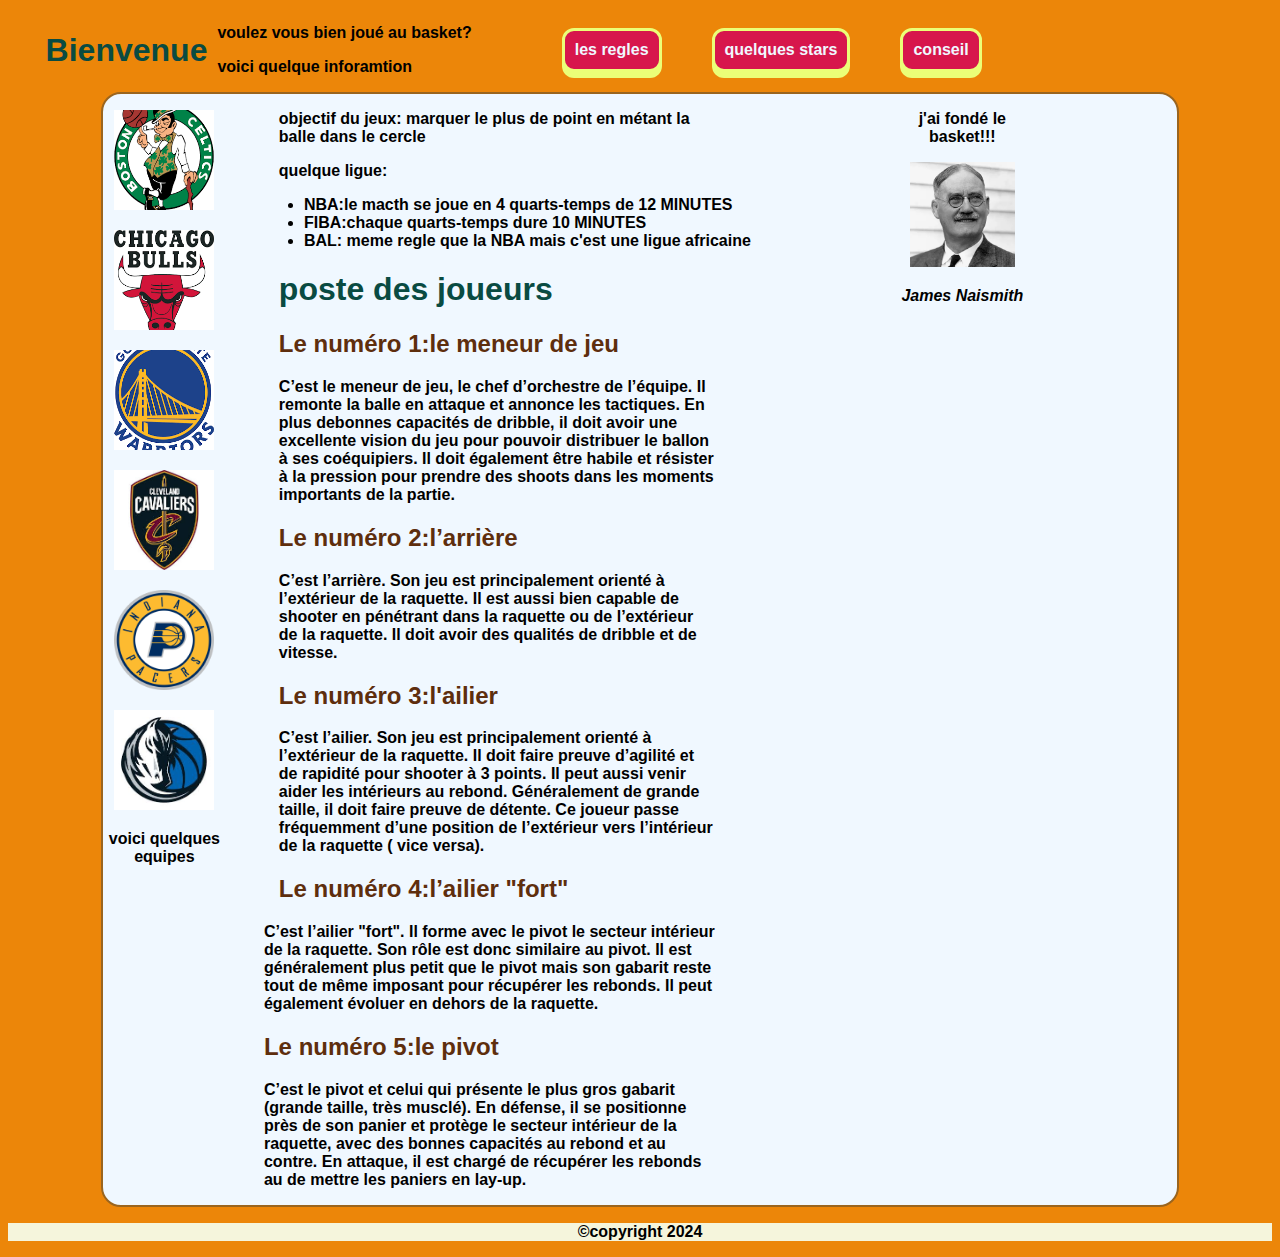
<file: index.html>
<!doctype html>
<html>

<head>
    <meta charest="UTF-8">
    <title>Mini site basket </title>
    <link rel="stylesheet" type="text/css" href="style.css" />

</head>

<body>
    <div class="header">
        <h1>Bienvenue </h1>
        <div class="text">
            <p>voulez vous bien joué au basket?</p>
            <p>voici quelque inforamtion</p>
        </div>

        <div class="menu">
            <ul>

                <ol><a href="regle.html">les regles</a></ol>

                <ol><a href="star.html">quelques stars</a></ol>
                <ol><a href="conseil.html">conseil</a></ol>

            </ul>
        </div>

    </div>
    <div class="content">
        <div class="image1">
            <p><img src="image/celtics.png" width="100" height="100"></p>
            <p><img src="image/chicago.png" width="100" height="100"></p>
            <p><img src="image/golden.png" width="100" height="100"></p>
            <p><img src="image/cavaliers.jpeg" width="100" height="100"></p>
            <p><img src="image/indiana-pacers-logo-1.png" width="100" height="100"></p>
            <p><img src="image/dallas.jpeg" width="100" height="100"></p>

            <p>voici quelques equipes</p>


        </div>
        <div class="section">
            <p>j'ai fondé le basket!!!
            <p>
                <img src="image/jams.webp">
            <p><i> James Naismith</i></p>
        </div>
        <div class="article">
            <p>objectif du jeux: marquer le plus de point en métant la balle dans le cercle </p>
            <p>quelque ligue:</p>
            <ul>
                <li>NBA:le macth se joue en 4 quarts-temps de 12 MINUTES</li>
                <li>FIBA:chaque quarts-temps dure 10 MINUTES </li>
                <li>BAL: meme regle que la NBA mais c'est une ligue africaine</li>
            </ul>

            <h1>poste des joueurs</h1>
            <h2>Le numéro 1:le meneur de jeu</h2>
            <p>C’est le meneur de jeu, le chef d’orchestre de l’équipe. Il
                remonte la balle en attaque et annonce les tactiques. En plus debonnes capacités de dribble, il doit
                avoir une excellente vision
                du jeu pour pouvoir distribuer le ballon à ses coéquipiers. Il doit
                également être habile et résister à la pression pour prendre des
                shoots dans les moments importants de la partie.</p>
            <h2>Le numéro 2:l’arrière</h2>
            <p>C’est l’arrière. Son jeu est principalement orienté à l’extérieur
                de la raquette. Il est aussi bien capable de shooter en pénétrant
                dans la raquette ou de l’extérieur de la raquette. Il doit avoir
                des qualités de dribble et de vitesse.</p>
            <h2>Le numéro 3:l'ailier</h2>
            <p>C’est l’ailier. Son jeu est principalement orienté à l’extérieur de
                la raquette. Il doit faire preuve d’agilité et de rapidité pour
                shooter à 3 points. Il peut aussi venir aider les intérieurs au
                rebond. Généralement de grande taille, il doit faire preuve de
                détente. Ce joueur passe fréquemment d’une position de
                l’extérieur vers l’intérieur de la raquette ( vice versa).</p>
            <h2> Le numéro 4:l’ailier "fort"</h2>
            <p>C’est l’ailier "fort". Il forme avec le pivot le secteur intérieur de
                la raquette. Son rôle est donc similaire au pivot. Il est
                généralement plus petit que le pivot mais son gabarit reste tout
                de même imposant pour récupérer les rebonds. Il peut
                également évoluer en dehors de la raquette.</p>
            <h2>Le numéro 5:le pivot</h2>
            <p>C’est le pivot et celui qui présente le plus gros gabarit (grande
                taille, très musclé). En défense, il se positionne près de son
                panier et protège le secteur intérieur de la raquette, avec des
                bonnes capacités au rebond et au contre. En attaque, il est
                chargé de récupérer les rebonds au de mettre les paniers en
                lay-up.</p>

        </div>


    </div>
    <div class="footer">
        <p>©copyright 2024</p>
    </div>
</body>

</html>
</file>
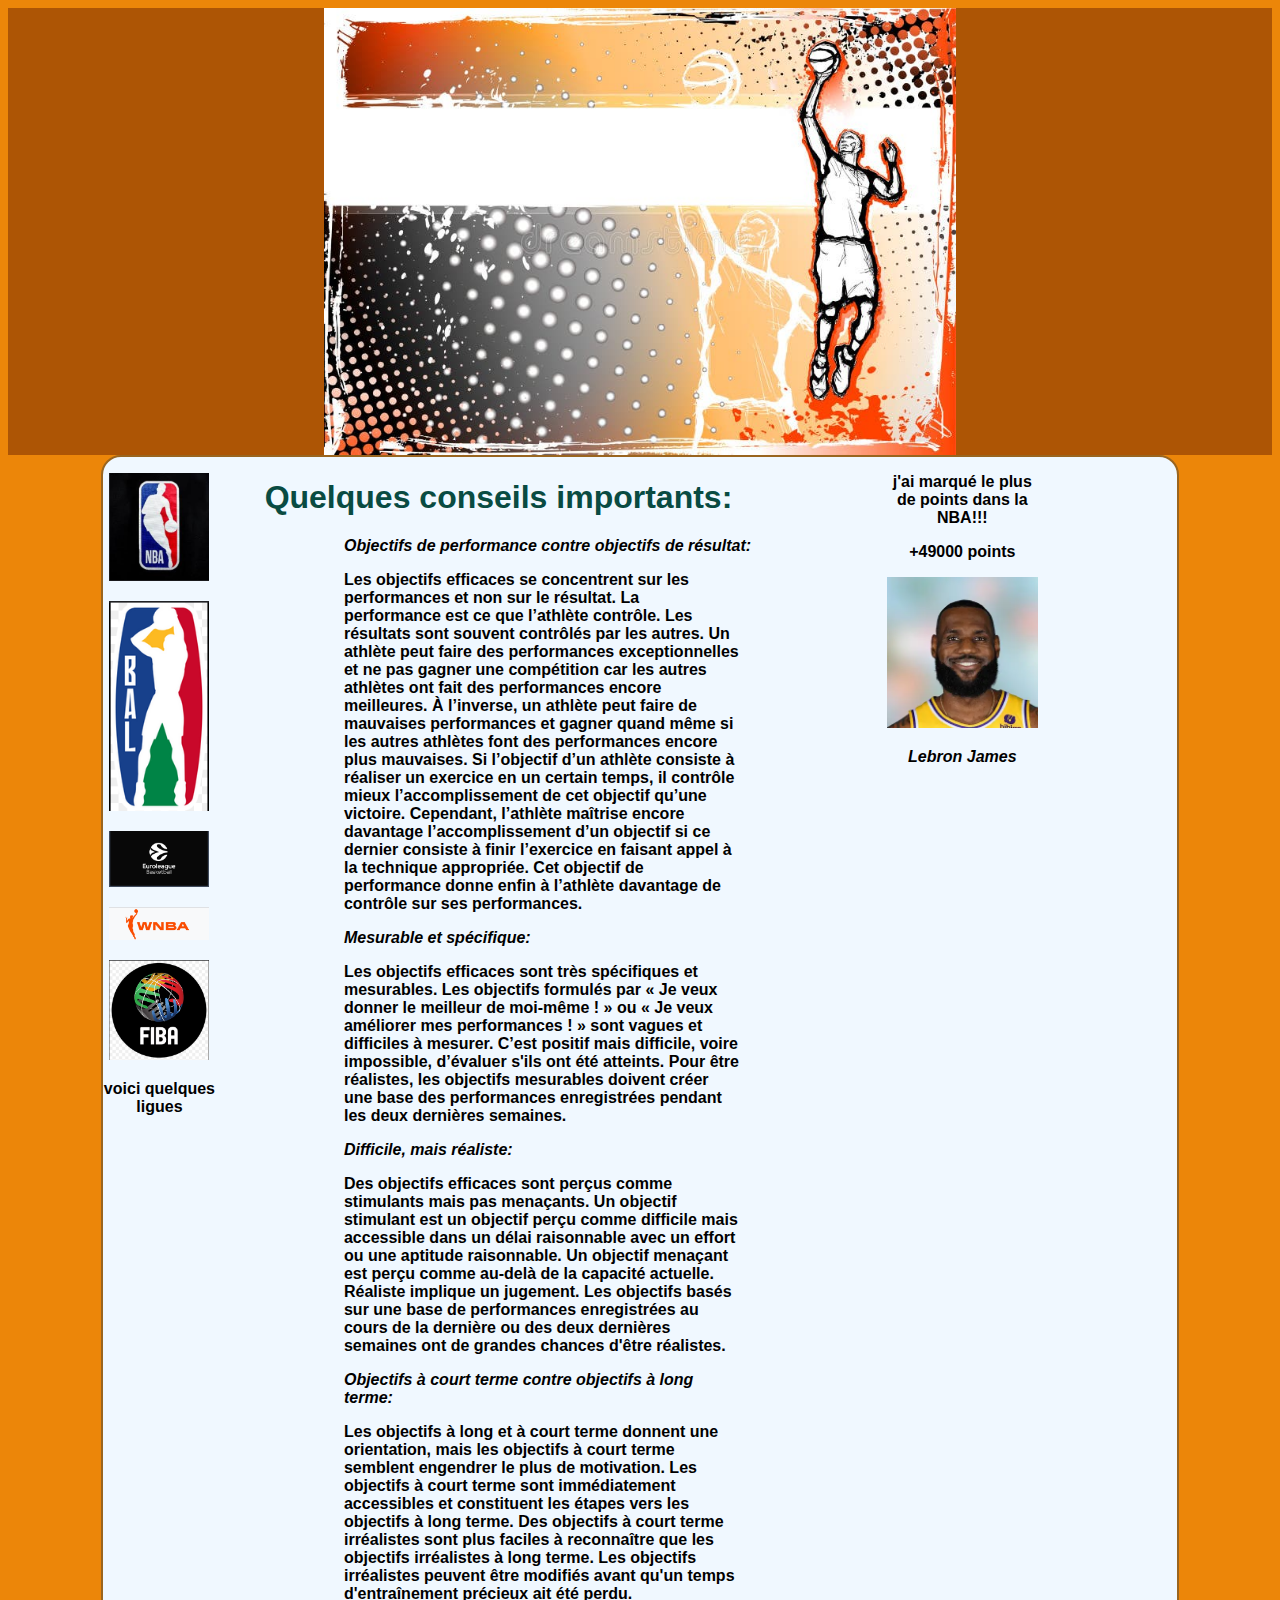
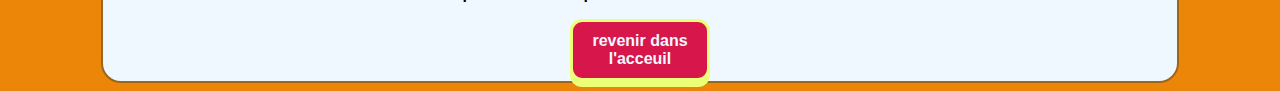
<file: conseil.html>
<!doctype html>
<html>

<head>
    <meta charest="UTF-8">
    <title>conseil </title>
    <link rel="stylesheet" type="text/css" href="style.css" />



</head>

<body>
    <div class="wallp">
        <img src="image/baskground.jpg" width="50%" height="40%">
    </div>
    <div class="content">
        <div class="image1">
            <p><img src="image/NBA.png" width="100"></p>
            <p><img src="image/bal.png" width="100"></p>
            <p><img src="image/euro.png" width="100"></p>
            <p><img src="image/wnba.png" width="100"></p>
            <p><img src="image/fiba.png" width="100"></p>
            <p>voici quelques ligues</p>


        </div>
        <div class="section">
            <p>j'ai marqué le plus de points dans la NBA!!!
            <p>
            <p>+49000 points</p>
            <img src="image/lebjames.webp">
            <p><i>Lebron James</i></p>
        </div>

        <div class="article">
            <h1> Quelques conseils importants:</h1>
            <ul>
                <ol><i>Objectifs de performance contre objectifs de résultat:</i></p>
                    <p>Les objectifs efficaces se concentrent sur les performances et non sur le résultat. La
                        performance est
                        ce que l’athlète contrôle. Les résultats sont souvent contrôlés par les autres. Un athlète peut
                        faire des
                        performances exceptionnelles et ne pas gagner une compétition car les autres athlètes ont fait
                        des
                        performances encore meilleures. À l’inverse, un athlète peut faire de mauvaises performances et
                        gagner quand même si les autres athlètes font des performances encore plus mauvaises. Si
                        l’objectif
                        d’un athlète consiste à réaliser un exercice en un certain temps, il contrôle mieux
                        l’accomplissement
                        de cet objectif qu’une victoire. Cependant, l’athlète maîtrise encore davantage
                        l’accomplissement d’un
                        objectif si ce dernier consiste à finir l’exercice en faisant appel à la technique appropriée.
                        Cet objectif
                        de performance donne enfin à l’athlète davantage de contrôle sur ses performances.</p>
                </ol>

                <ol>
                    <p><i>Mesurable et spécifique:</i></p>
                    <p>Les objectifs efficaces sont très spécifiques et mesurables. Les objectifs formulés par « Je veux
                        donner le meilleur de moi-même ! » ou « Je veux améliorer mes performances ! » sont vagues et
                        difficiles à mesurer. C’est positif mais difficile, voire impossible, d’évaluer s'ils ont été
                        atteints. Pour
                        être réalistes, les objectifs mesurables doivent créer une base des performances enregistrées
                        pendant les deux dernières semaines.</p>
                </ol>

                <ol>
                    <p><i>Difficile, mais réaliste:</i></p>
                    <p>Des objectifs efficaces sont perçus comme stimulants mais pas menaçants. Un objectif stimulant
                        est
                        un objectif perçu comme difficile mais accessible dans un délai raisonnable avec un effort ou
                        une
                        aptitude raisonnable. Un objectif menaçant est perçu comme au-delà de la capacité actuelle.
                        Réaliste
                        implique un jugement. Les objectifs basés sur une base de performances enregistrées au cours de
                        la
                        dernière ou des deux dernières semaines ont de grandes chances d'être réalistes.</p>
                </ol>

                <ol>
                    <p><i>Objectifs à court terme contre objectifs à long terme:</i></p>
                    <p>Les objectifs à long et à court terme donnent une orientation, mais les objectifs à court terme
                        semblent engendrer le plus de motivation. Les objectifs à court terme sont immédiatement
                        accessibles et constituent les étapes vers les objectifs à long terme. Des objectifs à court
                        terme
                        irréalistes sont plus faciles à reconnaître que les objectifs irréalistes à long terme. Les
                        objectifs
                        irréalistes peuvent être modifiés avant qu'un temps d'entraînement précieux ait été perdu.</p>
                </ol>
            </ul>
        </div>
        <div class="link">
            <a href="index.html">revenir dans l'acceuil</a>
        </div>


    </div>
</body>

</html>
</file>
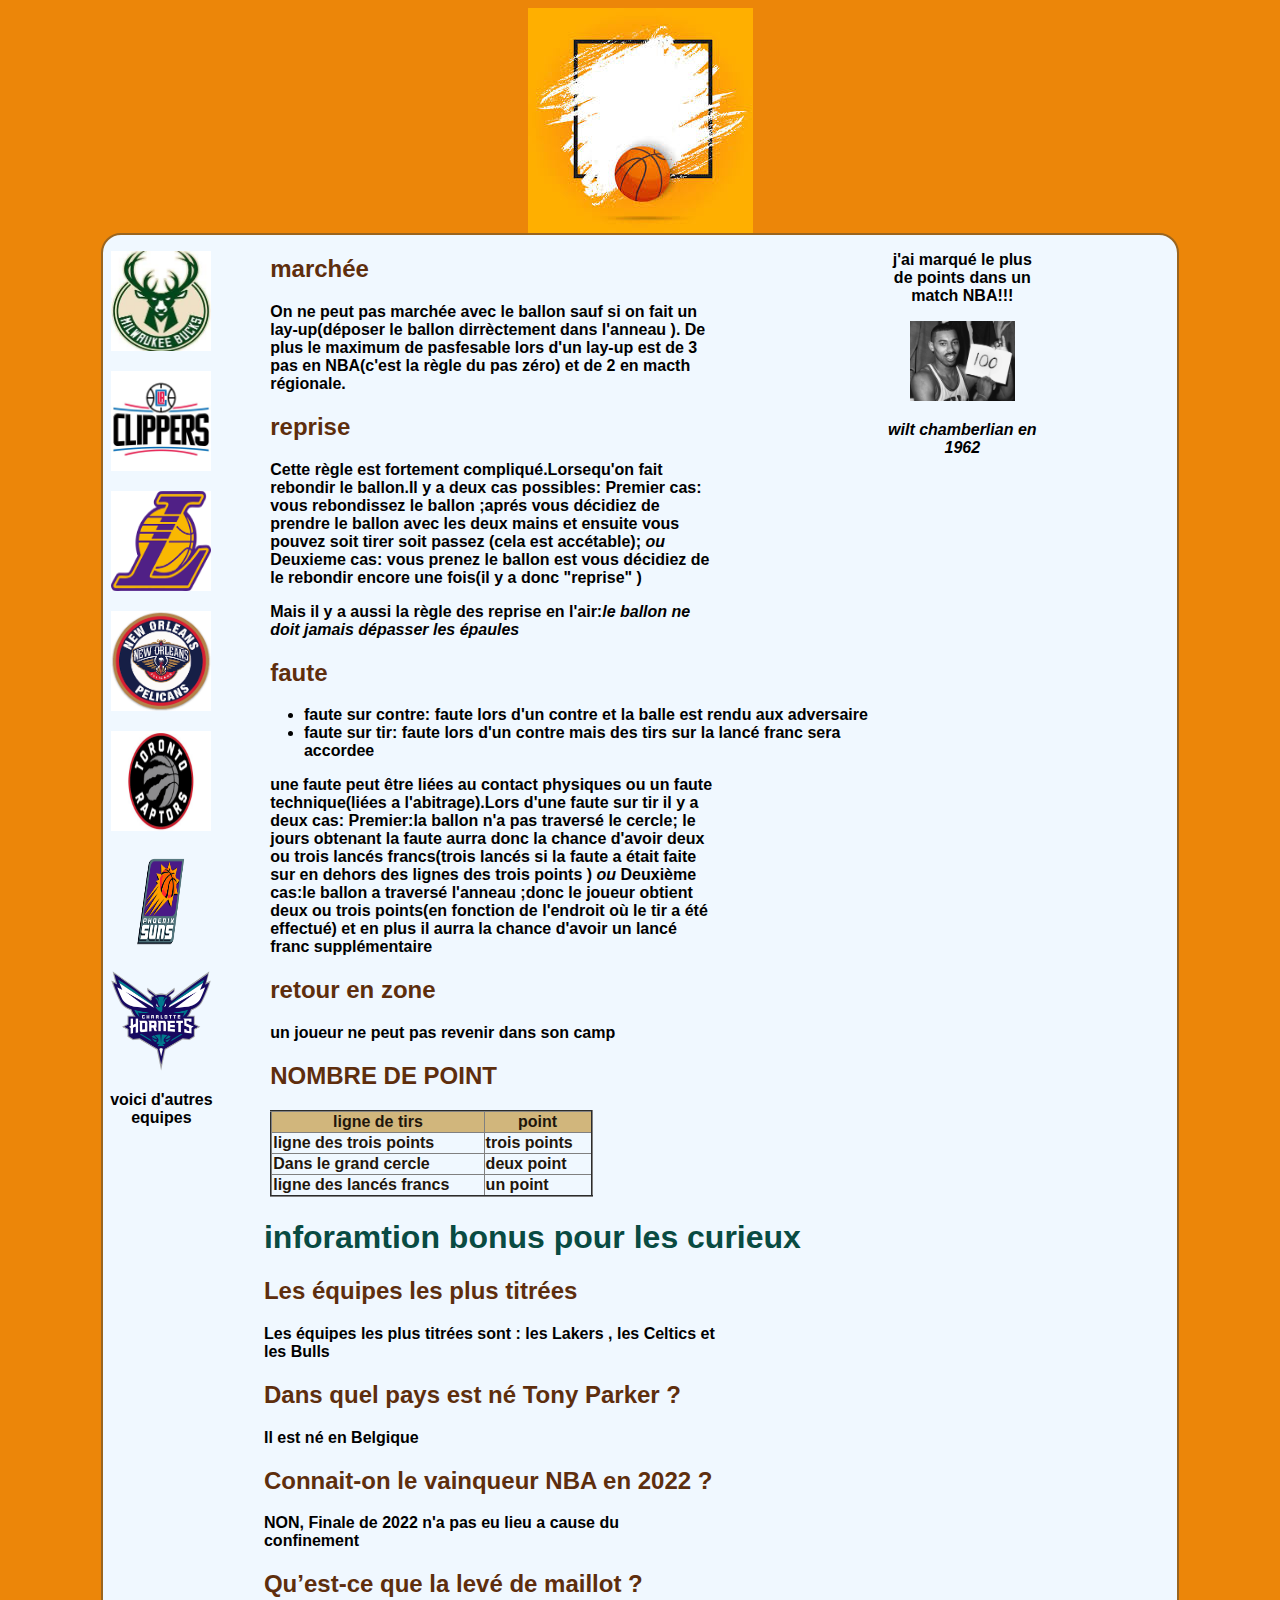
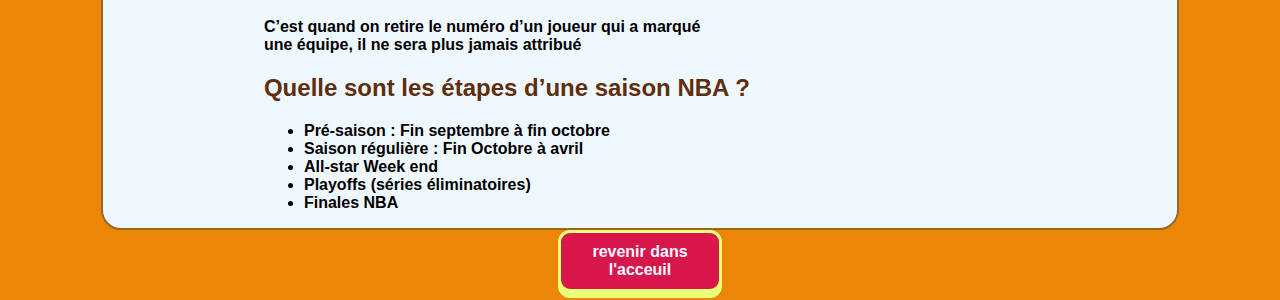
<file: regle.html>
<!doctype html>
<html>

<head>
    <meta charest="UTF-8">
    <title>regle </title>
    <link rel="stylesheet" type="text/css" href="style.css" />
</head>

<body>
    <div class="header">
        <img src="image/wallp2.jpeg">
    </div>
    <div class="content">
        <div class="section">
            <p>j'ai marqué le plus de points dans un match NBA!!!
            <p>
                <img src="image/Wilt.jpeg">
            <p><i>wilt chamberlian en 1962</i></p>
        </div>
        <div class="image1">
            <p><img src="image/bucks.jpeg" width="100" height="100"></p>
            <p><img src="image/clippers.jpg" width="100" height="100"></p>
            <p><img src="image/lackers.png" width="100" height="100"></p>
            <p><img src="image/pellicans.png" width="100" height="100"></p>
            <p><img src="image/raptors.jpg" width="100" height="100"></p>
            <p><img src="image/sun.png" width="100" height="100"></p>
            <p><img src="image/hornets.png" width="100" height="100"></p>
            <p>voici d'autres equipes</p>


        </div>
        <div class="article">
            <h2>marchée</h2>
            <p>On ne peut pas marchée avec le ballon sauf si on fait un lay-up(déposer le ballon dirrèctement dans
                l'anneau ).
                De plus le maximum de pasfesable lors d'un lay-up est de 3 pas en NBA(c'est la règle du pas zéro) et de
                2 en macth régionale.</p>


            <h2>reprise</h2>
            <p>Cette règle est fortement compliqué.Lorsequ'on fait rebondir le ballon.Il y a deux cas possibles:
                <b>Premier cas</b>: vous rebondissez le ballon ;aprés vous décidiez de prendre le ballon avec les deux
                mains et ensuite vous pouvez soit tirer soit passez (cela est accétable); <i>ou</i>
                <b>Deuxieme cas</b>: vous prenez le ballon est vous décidiez de le rebondir encore une fois(il y a donc
                "reprise" )
            </p>
            <p>Mais il y a aussi la règle des reprise en l'air:<i>le ballon ne doit jamais dépasser les épaules</i></p>
            <h2>faute</h2>
            <ul>
                <li>faute sur contre: faute lors d'un contre et la balle est rendu aux adversaire</li>
                <li>faute sur tir: faute lors d'un contre mais des tirs sur la lancé franc sera accordee</li>
            </ul>
            <p>une faute peut être liées au contact physiques ou un faute technique(liées a l'abitrage).Lors d'une faute
                sur tir il y a deux cas:
                <b>Premier</b>:la ballon n'a pas traversé le cercle; le jours obtenant la faute aurra donc
                la chance d'avoir deux ou trois lancés francs(trois lancés si la faute a était faite sur en dehors des
                lignes des trois points )
                <i>ou</i> <b>Deuxième cas</b>:le ballon a traversé l'anneau ;donc le joueur obtient deux ou trois
                points(en fonction de l'endroit où le tir a été effectué)
                et en plus il aurra la chance d'avoir un lancé franc supplémentaire
            </p>
            <h2>retour en zone</h2>
            <p>un joueur ne peut pas revenir dans son camp</p>
            <h2>NOMBRE DE POINT</h2>
            <Table width="50%" border="2">

                <style>
                    table {
                        border-collapse: collapse;
                    }

                    th {
                        background-color: rgb(209, 182, 124)
                    }

                    tr,
                    td {
                        color: rgb(31, 22, 12);
                    }
                </style>
                <tr>
                    <th>ligne de tirs</th>
                    <th>point</th>
                </tr>
                <tr>
                    <td>ligne des trois points</td>
                    <td>trois points</td>
                </tr>
                <tr>
                    <td>Dans le grand cercle </td>
                    <td>deux point</td>
                </tr>
                <tr>
                    <td>ligne des lancés francs</td>
                    <td>un point</td>
                </tr>
            </Table>



            <h1>inforamtion bonus pour les curieux</h1>
            <h2>Les équipes les plus titrées</h2>
            <p> Les équipes les plus titrées sont : les Lakers , les Celtics et les Bulls</p>
            <h2>Dans quel pays est né Tony Parker ?</h2>
            <p> Il est né en Belgique</p>
            <h2>Connait-on le vainqueur NBA en 2022 ?</h2>
            <p>NON, Finale de 2022 n'a pas eu lieu a cause du confinement</p>
            <h2>Qu’est-ce que la levé de maillot ?</h2>
            <p>C’est quand on retire le numéro d’un joueur qui a marqué une équipe, il ne sera plus jamais attribué</p>
            <h2>Quelle sont les étapes d’une saison NBA ?</h2>



            <ul>
                <li>Pré-saison : Fin septembre à fin octobre</li>
                <li>Saison régulière : Fin Octobre à avril</li>
                <li>All-star Week end</li>
                <li>Playoffs (séries éliminatoires)</li>
                <li>Finales NBA</li>
            </ul>
        </div>
    </div>
    <div class="link">
        <a href="index.html"> revenir dans l'acceuil </a>
    </div>
</body>

</html>
</file>
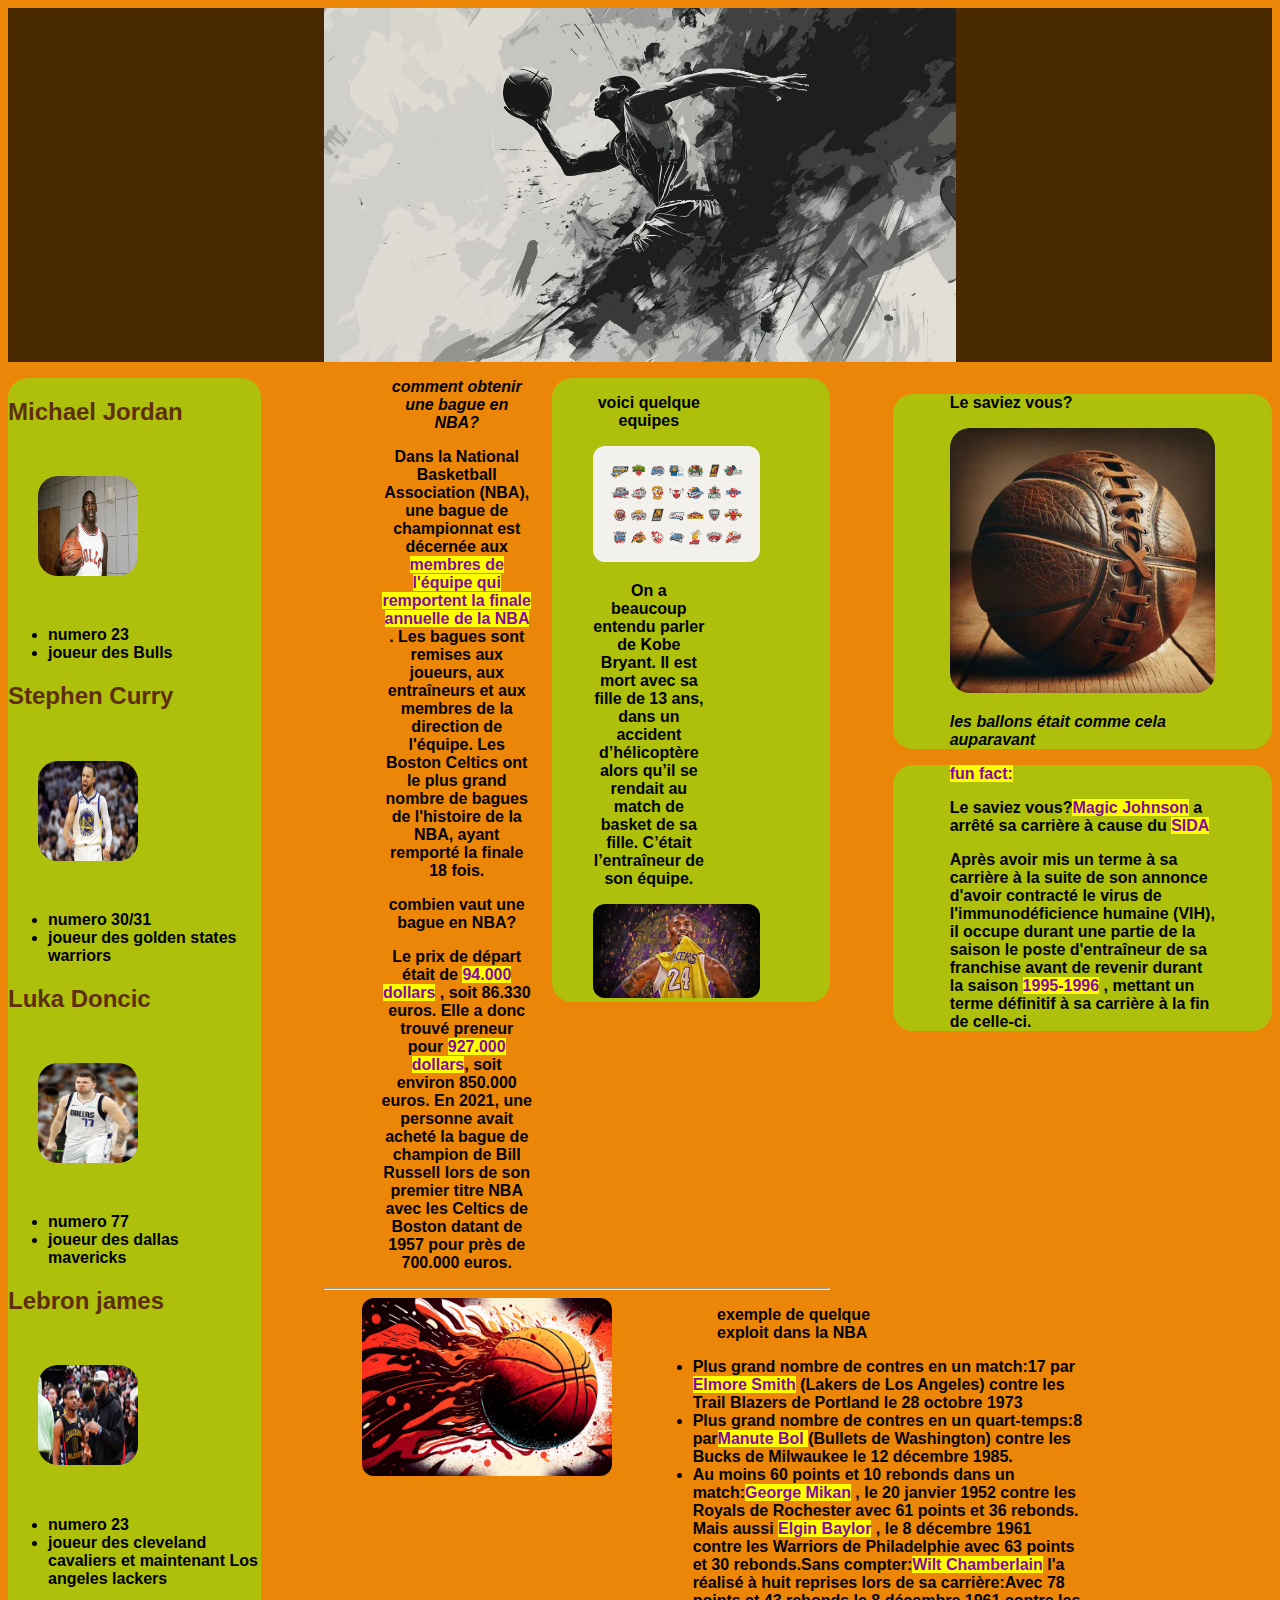
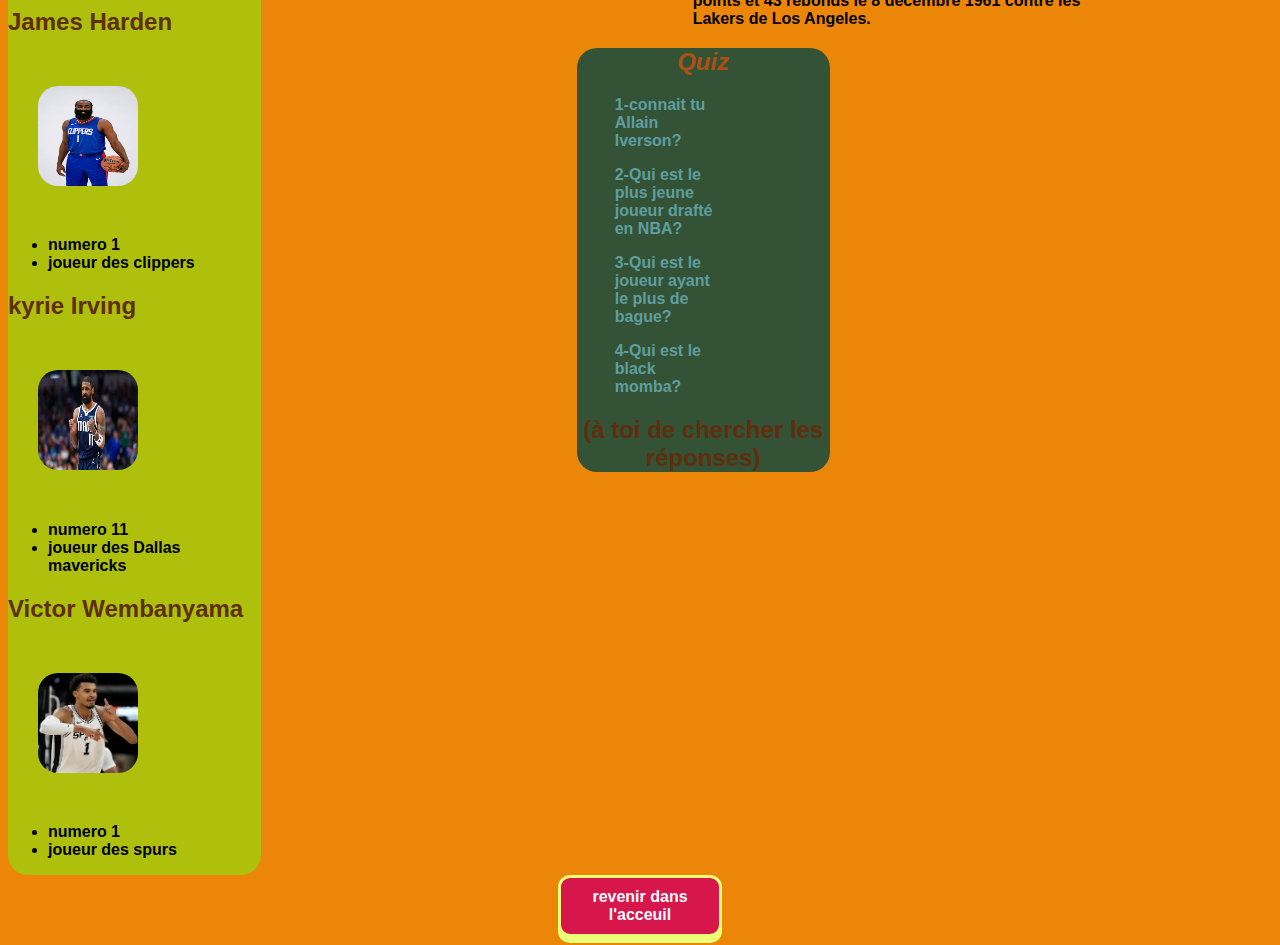
<file: star.html>
<!doctype html>
<html>

<head>
    <meta charest="UTF-8">
    <title>star </title>
    <link rel="stylesheet" type="text/css" href="style.css" />
</head>

<body>
    <div class="wallp3">
        <img src="image/wallp3.jpg" width="50%" height="40%">
    </div>
    <div>
        <div class="star3">
            <div class="ballon">
                <p>Le saviez vous?</p>
                <img src="image/ancienball.jpg">
                <p><i>les ballons était comme cela auparavant </i></p>
            </div>

            <div class="fun">
                <p><b><mark>fun fact:</mark></b></p>
                <p>Le saviez vous?<mark>Magic Johnson</mark> a arrêté sa carrière à cause du <mark>SIDA</mark></p>
                <p>Après avoir mis un terme à sa carrière à la suite de son annonce d'avoir
                    contracté le virus de l'immunodéficience humaine (VIH), il occupe durant une partie de la saison le
                    poste d'entraîneur de sa franchise avant de revenir durant la saison <mark>1995-1996</mark> ,
                    mettant
                    un terme définitif à sa carrière à la fin de celle-ci.</p>
            </div>
        </div>


        <div class="star2">
            <h2>Michael Jordan</h2>
            <img src="image/jordan.jpg" width="100" height="100">
            <ul>
                <li>numero 23</li>
                <li>joueur des Bulls</li>
            </ul>

            <h2>Stephen Curry</h2>
            <img src="image/curry.jpg" width="100" height="100">
            <uL>
                <li>numero 30/31</li>
                <li>joueur des golden states warriors</li>
            </uL>

            <h2>Luka Doncic</h2>
            <img src="image/luka.jpg" width="100" height="100">
            <ul>
                <li>numero 77</li>
                <li>joueur des dallas mavericks </li>
            </ul>

            <h2>Lebron james</h2>
            <img src="image/lebron.jpg" width="100" height="100">
            <ul>
                <li>numero 23</li>
                <li>joueur des cleveland cavaliers et maintenant Los angeles lackers</li>
            </ul>
            <h2>James Harden</h2>
            <img src="image/harden.jpeg" width="100" height="100">
            <ul>
                <li>numero 1</li>
                <li>joueur des clippers </li>
            </ul>
            <h2>kyrie Irving</h2>
            <img src="image/kyrie.jpeg" width="100" height="100">
            <ul>
                <li>numero 11</li>
                <li>joueur des Dallas mavericks</li>
            </ul>
            <h2>Victor Wembanyama</h2>
            <img src="image/wemby.jpeg" width="100" height="100">
            <ul>
                <li>numero 1</li>
                <li>joueur des spurs </li>
            </ul>
        </div>
        <div class="star1">

            <div class="kobe">
                <p>voici quelque equipes</p>
                <img src="image/logo.png" width="60%">
                <p> On a beaucoup entendu parler de Kobe Bryant. Il est mort avec sa fille de 13
                    ans, dans un accident d’hélicoptère alors qu’il se rendait au match de basket
                    de sa fille. C’était l’entraîneur de son équipe.</p>
                <img src="image/kobe.jpg" width="60%">
            </div>

            <div class="remark">

                <p><i>comment obtenir une bague en NBA?</i></p>
                <p>Dans la National Basketball Association (NBA), une bague de championnat est décernée aux
                    <mark>membres de
                        l'équipe qui remportent la finale annuelle de la NBA</mark> . Les bagues sont remises aux
                    joueurs, aux
                    entraîneurs et aux membres de la direction de l'équipe. Les Boston Celtics ont le plus grand nombre
                    de
                    bagues de l'histoire de la NBA,
                    ayant remporté la finale 18 fois.
                </p>
                <p>combien vaut une bague en NBA?</p>
                <p>Le prix de départ était de <mark>94.000 dollars</mark> , soit 86.330 euros. Elle a donc trouvé
                    preneur pour
                    <mark>927.000 dollars</mark>, soit environ 850.000 euros. En 2021, une personne avait acheté la
                    bague de champion de Bill
                    Russell lors
                    de son premier titre NBA avec les Celtics de Boston datant de 1957 pour près de 700.000 euros.
                </p>




            </div>
            <hr>

            <div class="rem2">
                <a href="https://www.nba.com"><img src="image/redball.jpg" width="250"></a>
            </div>

            <div class="article2">
                <p>exemple de quelque exploit dans la NBA</p>
                <ul>
                    <li> Plus grand nombre de contres en un match:17 par <mark>Elmore Smith</mark>
                        (Lakers de Los Angeles) contre les Trail Blazers de Portland le 28 octobre 1973
                    </li>
                    <li>
                        Plus grand nombre de contres en un quart-temps:8 par<mark>Manute Bol </mark>
                        (Bullets de Washington) contre les Bucks de Milwaukee le 12 décembre 1985.
                    </li>
                    <li>
                        Au moins 60 points et 10 rebonds dans un match:<mark>George Mikan</mark> ,
                        le 20 janvier 1952 contre les Royals de Rochester avec 61 points et 36 rebonds.
                        Mais aussi <mark>Elgin Baylor</mark> , le 8 décembre 1961 contre les Warriors de
                        Philadelphie avec 63 points et 30 rebonds.Sans compter:<mark>Wilt Chamberlain</mark>
                        l'a réalisé à huit reprises lors de sa carrière:Avec 78 points et 43 rebonds le
                        8 décembre 1961 contre les Lakers de Los Angeles.

                    </li>
                </ul>
            </div>
            <div class="quiz">
                <h2><i>Quiz</i></h2>
                <p>1-connait tu Allain Iverson?</p>
                <p>2-Qui est le plus jeune joueur drafté en NBA?</p>
                <p>3-Qui est le joueur ayant le plus de bague?</p>
                <p>4-Qui est le black momba?</p>
                <h2>(à toi de chercher les réponses)</h2>


            </div>
        </div>
    </div>

    <div class="link">
        <a href="index.html"> revenir dans l'acceuil</a>
    </div>

</body>

</html>
</file>
<file: style.css>
body {
     background-color: rgb(236, 134, 9);
     font-family: sans-serif;
     font-weight: 900;
}

h1 {
     color: rgb(9, 75, 66);
}

h2 {
     color: rgb(94, 46, 13)
}

.footer {
     clear: both;
     background-color: beige;
}

.footer p {
     text-align: center;
}

.article p {
     max-width: 70%;
}

/*image1*/
.image1 {
     float: left;
}

.image1 p {
     text-align: center;
     max-width: 70%;
}

/*article*/
.article {
     margin-left: 15%;
     width: 60%;
}

/*header*/
.header p {
     max-width: 100%;
}

header img {
     width: 400px;

}

.header {
     display: flex;
     align-items: center;
     justify-content: center;
     gap: 10px;

}

.header .menu ul {
     display: flex;
     align-items: center;
     justify-content: center;
     gap: 10px;
}

/*section*/
.section {
     float: right;
     width: 20%;
     margin-right: 7%;
}

.section p {
     max-width: 70%;
}

.section p {
     text-align: center;
     max-width: 70%;
}

.section img {
     max-width: 70%;
}

/*menu accueil*/
.menu {
     padding-right: 20%;
}

a {
     transition: box-shadow 50ms ease-in-out, transform 50ms ease-in-out;
}

.menu ul ol a {
     padding: 10px;
     display: block;
     border: 3px solid rgb(235, 255, 119);
     background-color: rgb(215, 22, 76);
     color: aliceblue;
     border-radius: 12px;
     text-decoration: none;
     box-shadow: 0px 6px 0px rgb(235, 255, 119);
}

.menu ul ol a:focus {
     box-shadow: none;
     transform: translateY(6px);
}

.menu ul {
     text-align: center;
}


/*section star*/
.star1 {

     max-width: 55%;
     margin-right: 35%;
     margin-left: 25%;

}

.kobe {
     background-color: rgb(174, 192, 11);
     border-radius: 20px;
     float: right;
     width: 55%;
}

.kobe p {
     text-align: center;
}

.remark {
     width: 40%;
}

.rem2 {
     float: left;
}


.rem2 image {
     border-radius: 20Px;
}

.article2 {
     margin-left: 65%;
     text-align: none;
     width: 85%;
}

.quiz {
     margin-left: 50%;
     background-color: rgb(52, 82, 53);
     border-radius: 20px;
}

.quiz i {
     color: rgb(172, 81, 20);
}

.quiz p {
     color: cadetblue;
}

.quiz h2 {
     text-align: center;
}

.remark p {

     max-width: 80%;
     text-align: center;
     margin-right: 40%;

}

.remark {
     width: 75%;

}


.star2 {
     max-width: 20%;
     border-radius: 20px;
     background-color: rgb(174, 192, 11);
     float: left;

}

.star3 {

     width: 30%;
     float: right;
}

.ballon {
     border-radius: 20px;
     background-color: rgb(174, 192, 11);
}

.ballon img {
     border-radius: 20px;
     margin-left: 15%;
}

.fun {
     border-radius: 20px;
     background-color: rgb(174, 192, 11);
}

.star1 img {
     border-radius: 12px;
     margin-left: 15%;
}

mark {
     text-decoration: none;
     color: rgb(132, 11, 156);
}

.star1 p {
     margin-left: 15%;
     max-width: 40%;
}


.star3 p {
     margin-left: 15%;
     max-width: 70%;
}

.star3 img {
     max-width: 70%;
}

.star2 p {
     margin-left: 15%;
     text-align: center;
}

.star2 img {
     border-radius: 20px;
     margin: 12%;
}

/*wallpapper*/
.wallp {
     display: flex;
     align-items: center;
     justify-content: center;
     background-color: rgba(93, 22, 0, 0.436);

}

.wallp3 {
     display: flex;
     align-items: center;
     justify-content: center;
     background-color: rgba(0, 0, 0, 0.694);

}


/*section lien*/
.link {
     width: 13%;
     margin: auto;
     clear: both;

}

.link a {
     text-align: center;
}

.link a:focus {
     box-shadow: none;
     transform: translateY(6px);
}

.link a {
     /* display: block 2px; */
     padding: 10px;
     /* border: 2px; */
     display: block;
     border: 3px solid rgb(235, 255, 119);
     background-color: rgb(215, 22, 76);
     color: aliceblue;
     border-radius: 12px;
     text-decoration: none;
     box-shadow: 0px 6px 0px rgb(235, 255, 119);
}

/*section content*/
.content {
     background-color: aliceblue;
     width: 85%;
     margin: auto;
     border-width: 2px;
     border-color: rgb(154, 101, 31);
     border-style: solid;
     border-radius: 20px;
}
</file>
